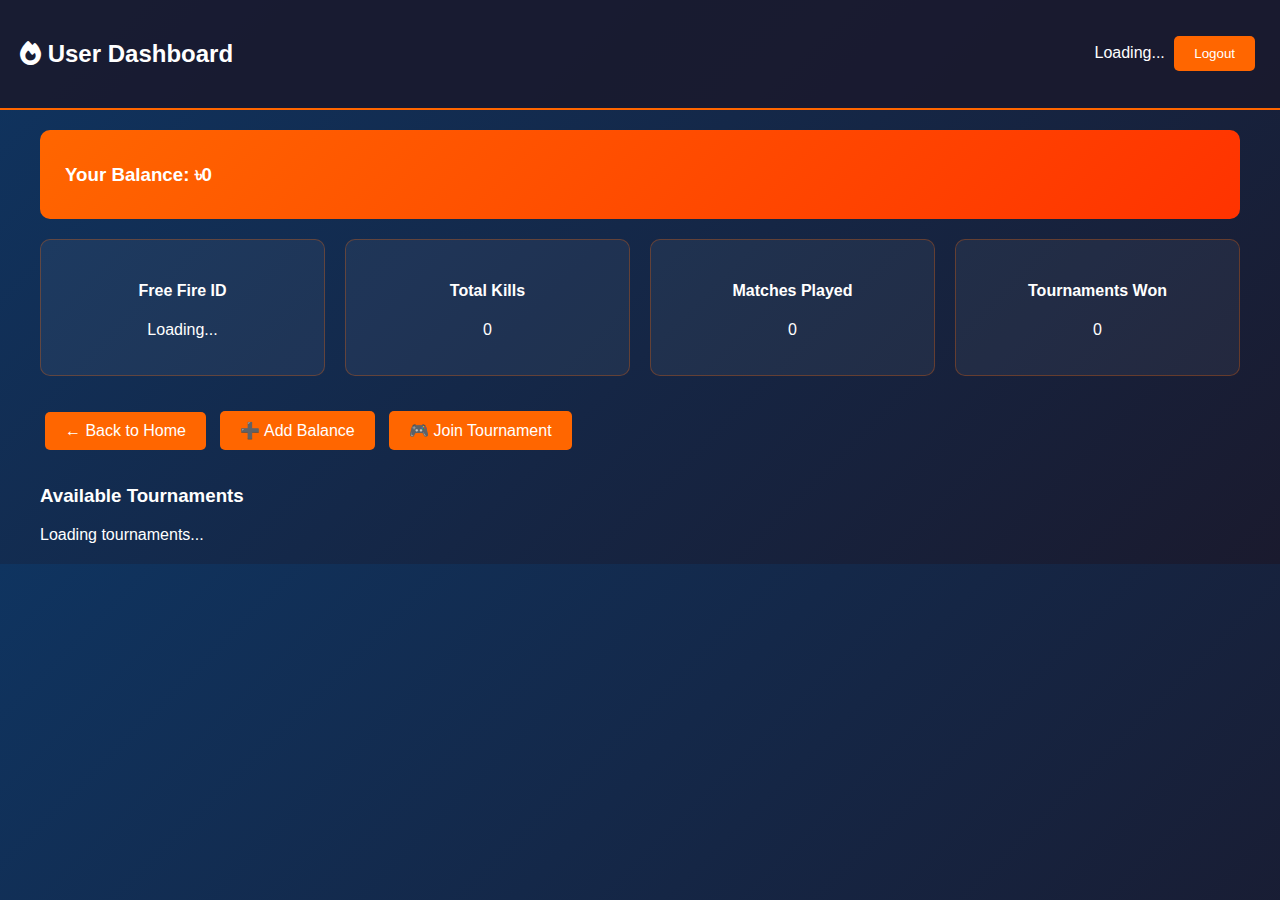
<file: user.html>
<!DOCTYPE html>
<html>
<head>
    <title>User Dashboard - FF Tournament</title>
    <style>
        body {
            background: linear-gradient(135deg, #0f3460 0%, #1a1a2e 100%);
            color: white;
            font-family: Arial, sans-serif;
            margin: 0;
            padding: 0;
        }
        .header {
            background: rgba(26, 26, 46, 0.9);
            padding: 20px;
            display: flex;
            justify-content: space-between;
            align-items: center;
            border-bottom: 2px solid #ff6600;
        }
        .balance-card {
            background: linear-gradient(135deg, #ff6600, #ff3300);
            padding: 15px 25px;
            border-radius: 10px;
            font-weight: bold;
        }
        .dashboard {
            padding: 20px;
            max-width: 1200px;
            margin: 0 auto;
        }
        .stats {
            display: grid;
            grid-template-columns: repeat(auto-fit, minmax(200px, 1fr));
            gap: 20px;
            margin: 20px 0;
        }
        .stat-card {
            background: rgba(255,255,255,0.05);
            padding: 20px;
            border-radius: 10px;
            text-align: center;
            border: 1px solid rgba(255,102,0,0.3);
        }
        .btn {
            background: #ff6600;
            color: white;
            padding: 10px 20px;
            border: none;
            border-radius: 5px;
            cursor: pointer;
            margin: 5px;
            text-decoration: none;
            display: inline-block;
        }
    </style>
</head>
<body>
    <div class="header">
        <h2><i class="fas fa-fire"></i> User Dashboard</h2>
        <div>
            <span id="userEmail">Loading...</span>
            <button onclick="logout()" class="btn">Logout</button>
        </div>
    </div>
    
    <div class="dashboard">
        <div class="balance-card">
            <h3>Your Balance: <span id="userBalance">৳0</span></h3>
        </div>
        
        <div class="stats">
            <div class="stat-card">
                <h4>Free Fire ID</h4>
                <p id="userFFID">Loading...</p>
            </div>
            <div class="stat-card">
                <h4>Total Kills</h4>
                <p id="userKills">0</p>
            </div>
            <div class="stat-card">
                <h4>Matches Played</h4>
                <p id="userMatches">0</p>
            </div>
            <div class="stat-card">
                <h4>Tournaments Won</h4>
                <p id="userWins">0</p>
            </div>
        </div>
        
        <div style="margin-top: 30px;">
            <a href="index.html" class="btn">← Back to Home</a>
            <a href="#" onclick="rechargeBalance()" class="btn">➕ Add Balance</a>
            <a href="#" onclick="joinTournament()" class="btn">🎮 Join Tournament</a>
        </div>
        
        <div id="tournamentsList" style="margin-top: 30px;">
            <h3>Available Tournaments</h3>
            <div id="tournamentsContainer">
                Loading tournaments...
            </div>
        </div>
    </div>
    
    <!-- Font Awesome -->
    <link rel="stylesheet" href="https://cdnjs.cloudflare.com/ajax/libs/font-awesome/6.4.0/css/all.min.css">
    
    <!-- Firebase v9 Modular SDK -->
    <script type="module" src="js/firebase-config.js"></script>
    <script type="module" src="js/auth.js"></script>
    
    <script>
        // Load user data when page loads
        document.addEventListener('DOMContentLoaded', async function() {
            const userData = await getCurrentUserData();
            
            if(!userData) {
                window.location.href = 'login.html';
                return;
            }
            
            // Update user info
            document.getElementById('userEmail').textContent = userData.email || 'User';
            document.getElementById('userBalance').textContent = '৳' + (userData.balance || 0);
            document.getElementById('userFFID').textContent = userData.ffid || 'Not Set';
            document.getElementById('userKills').textContent = userData.kills || 0;
            document.getElementById('userMatches').textContent = userData.matches || 0;
            document.getElementById('userWins').textContent = userData.wins || 0;
            
            // Load tournaments
            loadTournaments();
        });
        
        // Load tournaments from database
        async function loadTournaments() {
            try {
                const tournamentsRef = ref(database, 'tournaments');
                const snapshot = await get(tournamentsRef);
                
                if(snapshot.exists()) {
                    const tournaments = snapshot.val();
                    let html = '<div class="stats">';
                    
                    Object.keys(tournaments).forEach(key => {
                        const t = tournaments[key];
                        html += `
                            <div class="stat-card">
                                <h4>${t.title || 'Tournament'}</h4>
                                <p>Entry: ৳${t.entryFee || 0}</p>
                                <p>Prize: ৳${t.prize || 0}</p>
                                <button onclick="joinTournament('${key}')" class="btn">Join</button>
                            </div>
                        `;
                    });
                    
                    html += '</div>';
                    document.getElementById('tournamentsContainer').innerHTML = html;
                } else {
                    document.getElementById('tournamentsContainer').innerHTML = 
                        '<p>No tournaments available. Check back later!</p>';
                }
            } catch (error) {
                console.error('Error loading tournaments:', error);
                document.getElementById('tournamentsContainer').innerHTML = 
                    '<p>Error loading tournaments. Please refresh.</p>';
            }
        }
        
        // Join tournament function
        function joinTournament(tournamentId) {
            alert('Joining tournament: ' + tournamentId);
            // Add your join tournament logic here
        }
        
        // Recharge balance
        function rechargeBalance() {
            const amount = prompt('Enter amount to recharge (৳):');
            if(amount && !isNaN(amount)) {
                alert('Redirecting to payment gateway for ৳' + amount);
                // Add payment gateway integration here
            }
        }
    </script>
</body>
</html>
</file>
